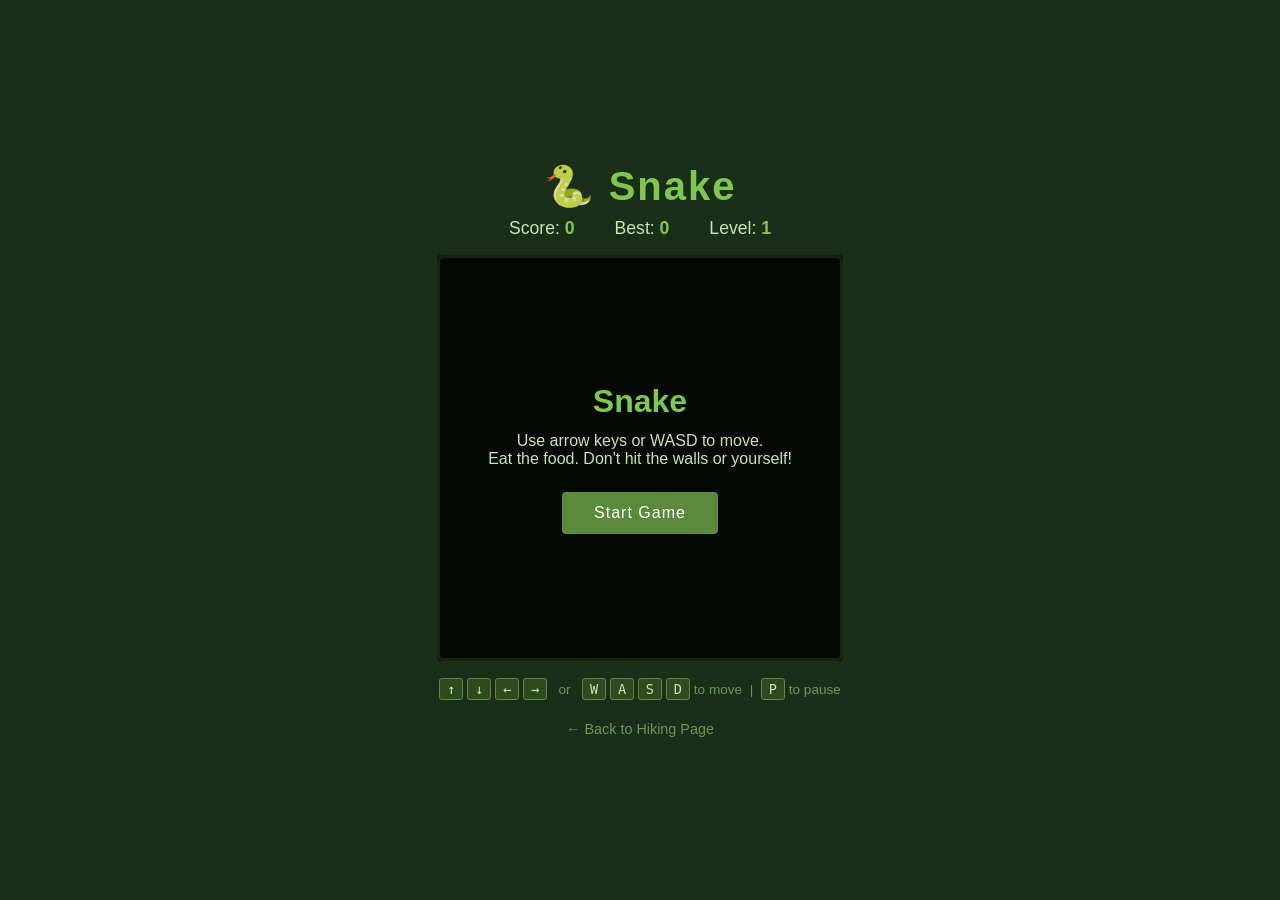
<file: Snake.html>
<!DOCTYPE html>
<html lang="en">
<head>
    <meta charset="UTF-8">
    <meta name="viewport" content="width=device-width, initial-scale=1.0">
    <title>Snake Game - Catie Wheatley</title>
    <style>
        * {
            margin: 0;
            padding: 0;
            box-sizing: border-box;
        }

        body {
            background-color: #1a2e1a;
            display: flex;
            flex-direction: column;
            align-items: center;
            justify-content: center;
            min-height: 100vh;
            font-family: 'Arial', sans-serif;
            color: #c8e6b0;
        }

        h1 {
            font-size: 2.5rem;
            margin-bottom: 8px;
            color: #7ec850;
            letter-spacing: 2px;
        }

        #scoreboard {
            display: flex;
            gap: 40px;
            margin-bottom: 16px;
            font-size: 1.1rem;
        }

        #scoreboard span {
            color: #c8e6b0;
        }

        #scoreboard strong {
            color: #7ec850;
        }

        #game-container {
            position: relative;
        }

        canvas {
            border: 3px solid #5a8a3a;
            border-radius: 6px;
            background-color: #0f1f0f;
            display: block;
        }

        #overlay {
            position: absolute;
            top: 0;
            left: 0;
            width: 100%;
            height: 100%;
            background-color: rgba(0, 0, 0, 0.75);
            display: flex;
            flex-direction: column;
            align-items: center;
            justify-content: center;
            border-radius: 4px;
        }

        #overlay h2 {
            font-size: 2rem;
            color: #7ec850;
            margin-bottom: 12px;
        }

        #overlay p {
            font-size: 1rem;
            color: #c8e6b0;
            margin-bottom: 24px;
            text-align: center;
        }

        #overlay button {
            background-color: #5a8a3a;
            color: #ffffff;
            border: none;
            padding: 12px 32px;
            font-size: 1rem;
            border-radius: 4px;
            cursor: pointer;
            letter-spacing: 1px;
        }

        #overlay button:hover {
            background-color: #7ec850;
            color: #1a2e1a;
        }

        #controls {
            margin-top: 20px;
            text-align: center;
            font-size: 0.85rem;
            color: #6a9a50;
        }

        #controls kbd {
            background-color: #2e4a1e;
            border: 1px solid #5a8a3a;
            border-radius: 3px;
            padding: 2px 7px;
            font-size: 0.85rem;
            color: #c8e6b0;
        }

        #back-link {
            margin-top: 24px;
            font-size: 0.9rem;
        }

        #back-link a {
            color: #6a9a50;
            text-decoration: none;
        }

        #back-link a:hover {
            color: #7ec850;
            text-decoration: underline;
        }
    </style>
</head>
<body>

    <h1>🐍 Snake</h1>

    <div id="scoreboard">
        <span>Score: <strong id="score">0</strong></span>
        <span>Best: <strong id="best">0</strong></span>
        <span>Level: <strong id="level">1</strong></span>
    </div>

    <div id="game-container">
        <canvas id="gameCanvas" width="400" height="400"></canvas>
        <div id="overlay">
            <h2 id="overlay-title">Snake</h2>
            <p id="overlay-msg">Use arrow keys or WASD to move.<br>Eat the food. Don't hit the walls or yourself!</p>
            <button id="overlay-btn" onclick="startGame()">Start Game</button>
        </div>
    </div>

    <div id="controls">
        <kbd>↑</kbd> <kbd>↓</kbd> <kbd>←</kbd> <kbd>→</kbd> &nbsp; or &nbsp;
        <kbd>W</kbd> <kbd>A</kbd> <kbd>S</kbd> <kbd>D</kbd> to move &nbsp;|&nbsp;
        <kbd>P</kbd> to pause
    </div>

    <div id="back-link">
        <a href="hiking.html">&#8592; Back to Hiking Page</a>
    </div>

    <script>
        const canvas = document.getElementById('gameCanvas');
        const ctx = canvas.getContext('2d');
        const overlay = document.getElementById('overlay');
        const overlayTitle = document.getElementById('overlay-title');
        const overlayMsg = document.getElementById('overlay-msg');
        const scoreEl = document.getElementById('score');
        const bestEl = document.getElementById('best');
        const levelEl = document.getElementById('level');

        const GRID = 20;
        const COLS = canvas.width / GRID;
        const ROWS = canvas.height / GRID;

        let snake, dir, nextDir, food, score, best, level, speed, gameLoop, paused, running;

        best = 0;

        function startGame() {
            overlay.style.display = 'none';
            snake = [{ x: 10, y: 10 }];
            dir = { x: 1, y: 0 };
            nextDir = { x: 1, y: 0 };
            score = 0;
            level = 1;
            speed = 150;
            paused = false;
            running = true;
            scoreEl.textContent = 0;
            levelEl.textContent = 1;
            placeFood();
            clearInterval(gameLoop);
            gameLoop = setInterval(tick, speed);
        }

        function placeFood() {
            let pos;
            do {
                pos = {
                    x: Math.floor(Math.random() * COLS),
                    y: Math.floor(Math.random() * ROWS)
                };
            } while (snake.some(s => s.x === pos.x && s.y === pos.y));
            food = pos;
        }

        function tick() {
            if (paused) return;

            dir = { ...nextDir };

            const head = { x: snake[0].x + dir.x, y: snake[0].y + dir.y };

            // Wall collision
            if (head.x < 0 || head.x >= COLS || head.y < 0 || head.y >= ROWS) {
                return endGame();
            }

            // Self collision
            if (snake.some(s => s.x === head.x && s.y === head.y)) {
                return endGame();
            }

            snake.unshift(head);

            if (head.x === food.x && head.y === food.y) {
                score += level * 10;
                scoreEl.textContent = score;
                if (score > best) {
                    best = score;
                    bestEl.textContent = best;
                }
                // Level up every 5 foods
                if (score % 50 === 0) {
                    level++;
                    levelEl.textContent = level;
                    clearInterval(gameLoop);
                    speed = Math.max(60, speed - 15);
                    gameLoop = setInterval(tick, speed);
                }
                placeFood();
            } else {
                snake.pop();
            }

            draw();
        }

        function draw() {
            // Background
            ctx.fillStyle = '#0f1f0f';
            ctx.fillRect(0, 0, canvas.width, canvas.height);

            // Grid dots
            ctx.fillStyle = '#1a2e1a';
            for (let x = 0; x < COLS; x++) {
                for (let y = 0; y < ROWS; y++) {
                    ctx.fillRect(x * GRID + 9, y * GRID + 9, 2, 2);
                }
            }

            // Food
            ctx.fillStyle = '#e05a3a';
            ctx.beginPath();
            ctx.arc(
                food.x * GRID + GRID / 2,
                food.y * GRID + GRID / 2,
                GRID / 2 - 2, 0, Math.PI * 2
            );
            ctx.fill();

            // Food shine
            ctx.fillStyle = 'rgba(255,255,255,0.3)';
            ctx.beginPath();
            ctx.arc(
                food.x * GRID + GRID / 2 - 3,
                food.y * GRID + GRID / 2 - 3,
                3, 0, Math.PI * 2
            );
            ctx.fill();

            // Snake
            snake.forEach((seg, i) => {
                const ratio = i / snake.length;
                // Gradient from bright green head to darker tail
                const g = Math.floor(180 - ratio * 80);
                ctx.fillStyle = i === 0 ? '#7ec850' : `rgb(60, ${g}, 40)`;
                ctx.beginPath();
                ctx.roundRect(
                    seg.x * GRID + 1,
                    seg.y * GRID + 1,
                    GRID - 2,
                    GRID - 2,
                    i === 0 ? 6 : 3
                );
                ctx.fill();

                // Eyes on head
                if (i === 0) {
                    ctx.fillStyle = '#0f1f0f';
                    const ex = dir.x === 0 ? [4, 12] : dir.x === 1 ? [13, 13] : [7, 7];
                    const ey = dir.y === 0 ? [4, 12] : dir.y === 1 ? [13, 13] : [7, 7];
                    ctx.beginPath();
                    ctx.arc(seg.x * GRID + ex[0], seg.y * GRID + ey[0], 2, 0, Math.PI * 2);
                    ctx.fill();
                    ctx.beginPath();
                    ctx.arc(seg.x * GRID + ex[1], seg.y * GRID + ey[1], 2, 0, Math.PI * 2);
                    ctx.fill();
                }
            });
        }

        function endGame() {
            clearInterval(gameLoop);
            running = false;
            overlayTitle.textContent = 'Game Over!';
            overlayMsg.textContent = `You scored ${score} points.\nReach higher levels by eating faster!`;
            document.getElementById('overlay-btn').textContent = 'Play Again';
            overlay.style.display = 'flex';
        }

        document.addEventListener('keydown', e => {
            switch (e.key) {
                case 'ArrowUp':    case 'w': case 'W':
                    if (dir.y !== 1)  nextDir = { x: 0, y: -1 }; break;
                case 'ArrowDown':  case 's': case 'S':
                    if (dir.y !== -1) nextDir = { x: 0, y: 1 };  break;
                case 'ArrowLeft':  case 'a': case 'A':
                    if (dir.x !== 1)  nextDir = { x: -1, y: 0 }; break;
                case 'ArrowRight': case 'd': case 'D':
                    if (dir.x !== -1) nextDir = { x: 1, y: 0 };  break;
                case 'p': case 'P':
                    if (running) paused = !paused; break;
            }
            if (['ArrowUp','ArrowDown','ArrowLeft','ArrowRight'].includes(e.key)) {
                e.preventDefault();
            }
        });
    </script>

</body>
</html>
</file>
